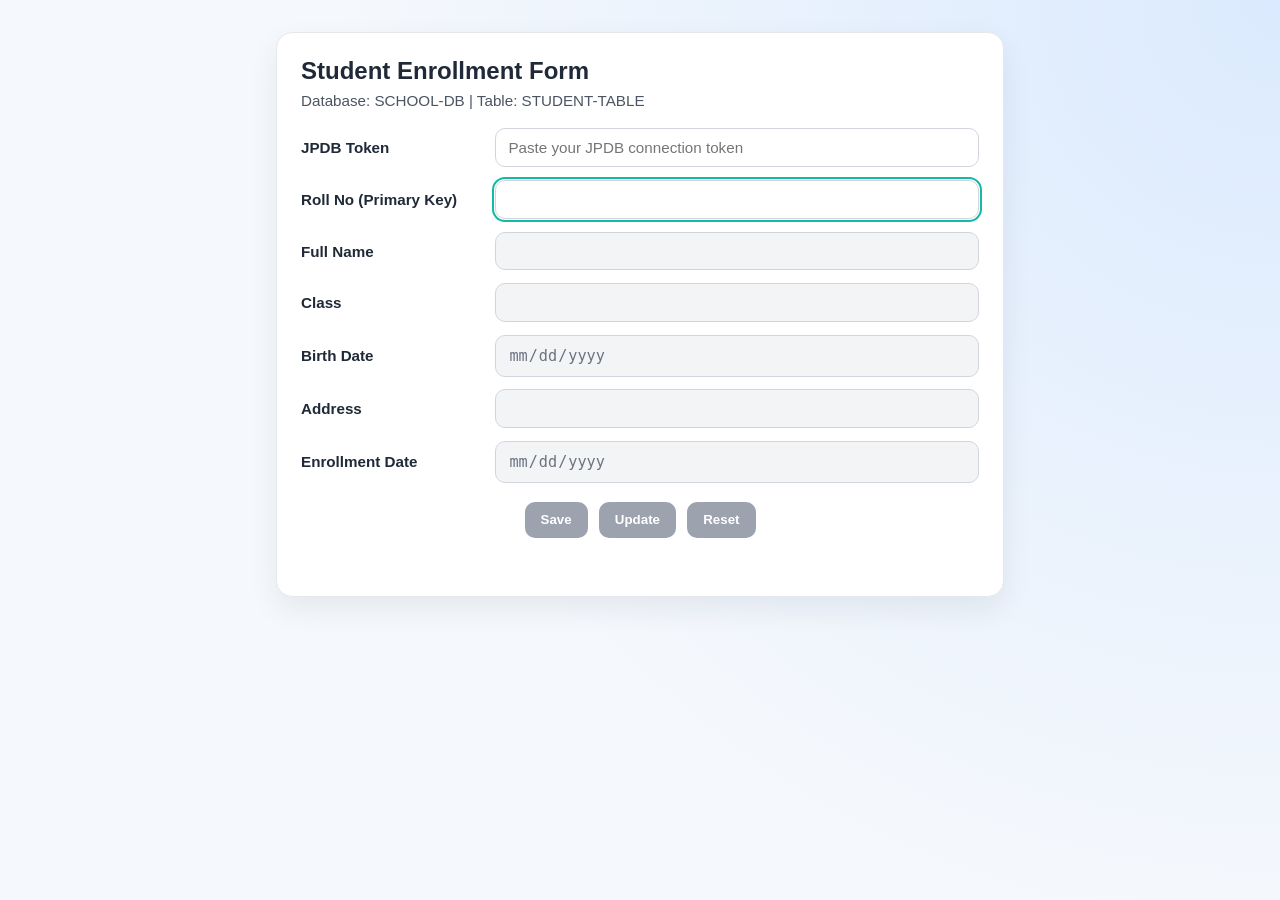
<file: index.html>
<!DOCTYPE html>
<html lang="en">
<head>
  <meta charset="UTF-8" />
  <meta name="viewport" content="width=device-width, initial-scale=1.0" />
  <title>Student Enrollment Form</title>
  <link rel="stylesheet" href="styles.css" />
</head>
<body>
  <main class="container">
    <section class="card">
      <h1>Student Enrollment Form</h1>
      <p class="subtitle">Database: SCHOOL-DB | Table: STUDENT-TABLE</p>

      <form id="enrollmentForm" novalidate>
        <div class="grid">
          <label for="connectionToken">JPDB Token</label>
          <input id="connectionToken" name="connectionToken" type="password" placeholder="Paste your JPDB connection token" autocomplete="off" />

          <label for="rollNo">Roll No (Primary Key)</label>
          <input id="rollNo" name="rollNo" type="text" maxlength="20" autocomplete="off" />

          <label for="fullName">Full Name</label>
          <input id="fullName" name="fullName" type="text" maxlength="80" autocomplete="off" />

          <label for="studentClass">Class</label>
          <input id="studentClass" name="studentClass" type="text" maxlength="20" autocomplete="off" />

          <label for="birthDate">Birth Date</label>
          <input id="birthDate" name="birthDate" type="date" />

          <label for="address">Address</label>
          <input id="address" name="address" type="text" maxlength="150" autocomplete="off" />

          <label for="enrollmentDate">Enrollment Date</label>
          <input id="enrollmentDate" name="enrollmentDate" type="date" />
        </div>

        <div class="actions">
          <button id="saveBtn" type="button">Save</button>
          <button id="updateBtn" type="button">Update</button>
          <button id="resetBtn" type="button">Reset</button>
        </div>

        <p id="message" class="message" aria-live="polite"></p>
      </form>
    </section>
  </main>

  <script src="https://code.jquery.com/jquery-3.6.0.min.js"></script>
  <script src="https://login2explore.com/jpdb/resources/js/0.0.3/jpdb-commons.js"></script>
  <script src="app.js"></script>
</body>
</html>
</file>
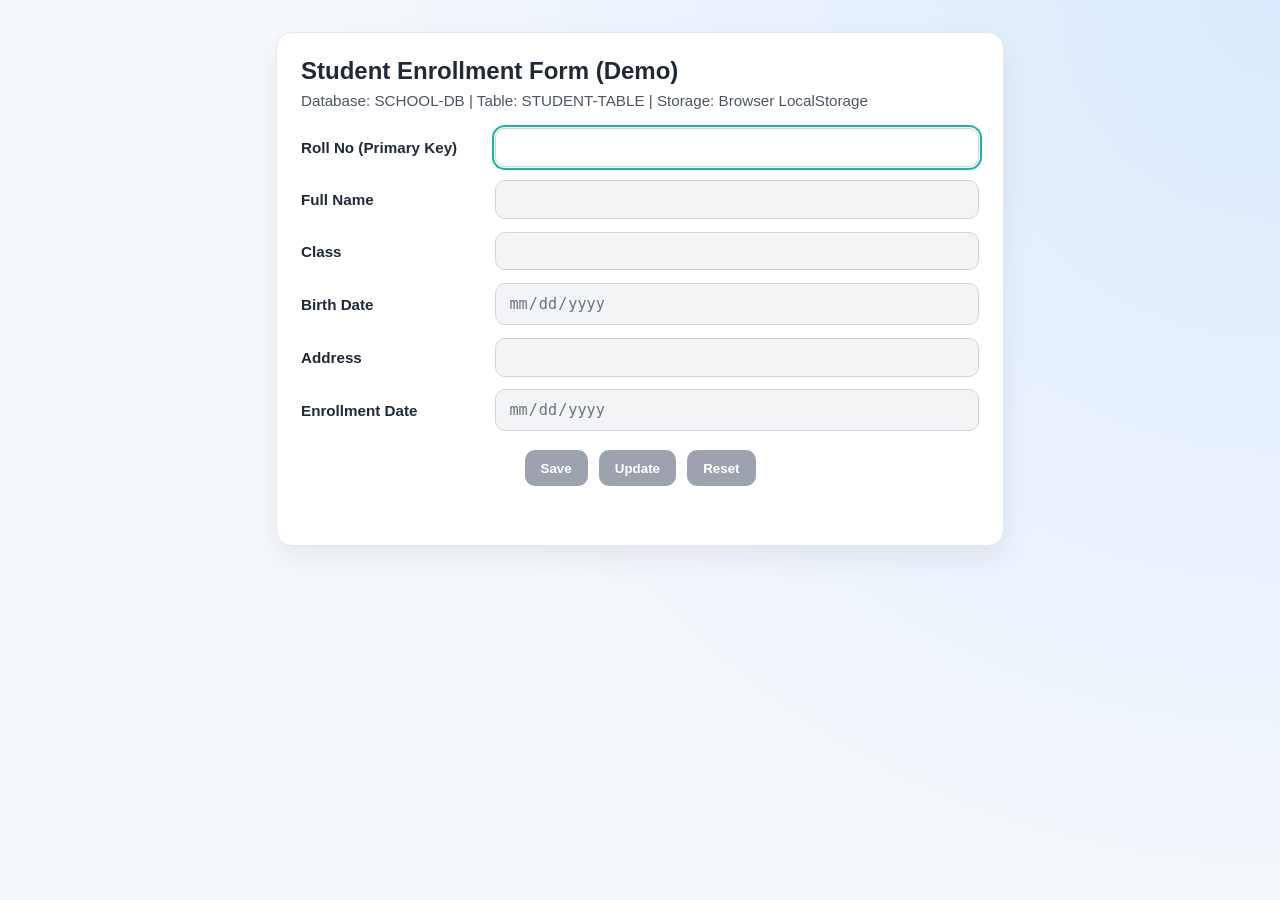
<file: demo.html>
<!DOCTYPE html>
<html lang="en">
<head>
  <meta charset="UTF-8" />
  <meta name="viewport" content="width=device-width, initial-scale=1.0" />
  <title>Student Enrollment Form - Demo (LocalStorage)</title>
  <link rel="stylesheet" href="styles.css" />
</head>
<body>
  <main class="container">
    <section class="card">
      <h1>Student Enrollment Form (Demo)</h1>
      <p class="subtitle">Database: SCHOOL-DB | Table: STUDENT-TABLE | Storage: Browser LocalStorage</p>

      <form id="enrollmentForm" novalidate>
        <div class="grid">
          <label for="rollNo">Roll No (Primary Key)</label>
          <input id="rollNo" name="rollNo" type="text" maxlength="20" autocomplete="off" />

          <label for="fullName">Full Name</label>
          <input id="fullName" name="fullName" type="text" maxlength="80" autocomplete="off" />

          <label for="studentClass">Class</label>
          <input id="studentClass" name="studentClass" type="text" maxlength="20" autocomplete="off" />

          <label for="birthDate">Birth Date</label>
          <input id="birthDate" name="birthDate" type="date" />

          <label for="address">Address</label>
          <input id="address" name="address" type="text" maxlength="150" autocomplete="off" />

          <label for="enrollmentDate">Enrollment Date</label>
          <input id="enrollmentDate" name="enrollmentDate" type="date" />
        </div>

        <div class="actions">
          <button id="saveBtn" type="button">Save</button>
          <button id="updateBtn" type="button">Update</button>
          <button id="resetBtn" type="button">Reset</button>
        </div>

        <p id="message" class="message" aria-live="polite"></p>
      </form>
    </section>
  </main>

  <script src="demo.js"></script>
</body>
</html>
</file>
<file: styles.css>
:root {
  --bg: #f5f8fc;
  --card: #ffffff;
  --text: #1f2937;
  --muted: #4b5563;
  --line: #d1d5db;
  --brand: #0f766e;
  --brand-dark: #115e59;
  --warn: #b91c1c;
  --ok: #166534;
}

* {
  box-sizing: border-box;
}

body {
  margin: 0;
  font-family: "Segoe UI", Tahoma, Geneva, Verdana, sans-serif;
  color: var(--text);
  background: radial-gradient(circle at top right, #dbeafe, var(--bg) 60%);
  min-height: 100vh;
}

.container {
  max-width: 760px;
  margin: 0 auto;
  padding: 2rem 1rem;
}

.card {
  background: var(--card);
  border: 1px solid #e5e7eb;
  border-radius: 16px;
  padding: 1.5rem;
  box-shadow: 0 12px 30px rgba(15, 23, 42, 0.07);
}

h1 {
  margin: 0;
  font-size: 1.5rem;
}

h2 {
  margin: 0;
  font-size: 1.1rem;
  color: var(--text);
}

.subtitle {
  margin: 0.45rem 0 1.2rem;
  color: var(--muted);
  font-size: 0.95rem;
}

.grid {
  display: grid;
  grid-template-columns: 180px 1fr;
  gap: 0.8rem 0.9rem;
  align-items: center;
}

label {
  font-weight: 600;
  font-size: 0.95rem;
}

input {
  width: 100%;
  padding: 0.62rem 0.75rem;
  border: 1px solid var(--line);
  border-radius: 10px;
  font-size: 0.95rem;
}

input:focus {
  outline: 2px solid #14b8a6;
  outline-offset: 1px;
}

input:disabled {
  background: #f3f4f6;
  color: #6b7280;
}

.actions {
  margin-top: 1.2rem;
  display: flex;
  gap: 0.7rem;
  justify-content: center;
  flex-wrap: wrap;
}

button {
  border: none;
  border-radius: 10px;
  padding: 0.65rem 1rem;
  color: white;
  font-weight: 600;
  cursor: pointer;
  background: var(--brand);
}

button:hover:not(:disabled) {
  background: var(--brand-dark);
}

button:disabled {
  background: #9ca3af;
  cursor: not-allowed;
}

.message {
  min-height: 1.25rem;
  margin: 0.9rem 0 0;
  font-size: 0.92rem;
  font-weight: 600;
}

.message.error {
  color: var(--warn);
}

.message.success {
  color: var(--ok);
}

@media (max-width: 640px) {
  .grid {
    grid-template-columns: 1fr;
    gap: 0.45rem;
  }

  label {
    margin-top: 0.35rem;
  }

  .actions {
    justify-content: stretch;
  }

  .actions button {
    flex: 1 1 auto;
  }
}
</file>
